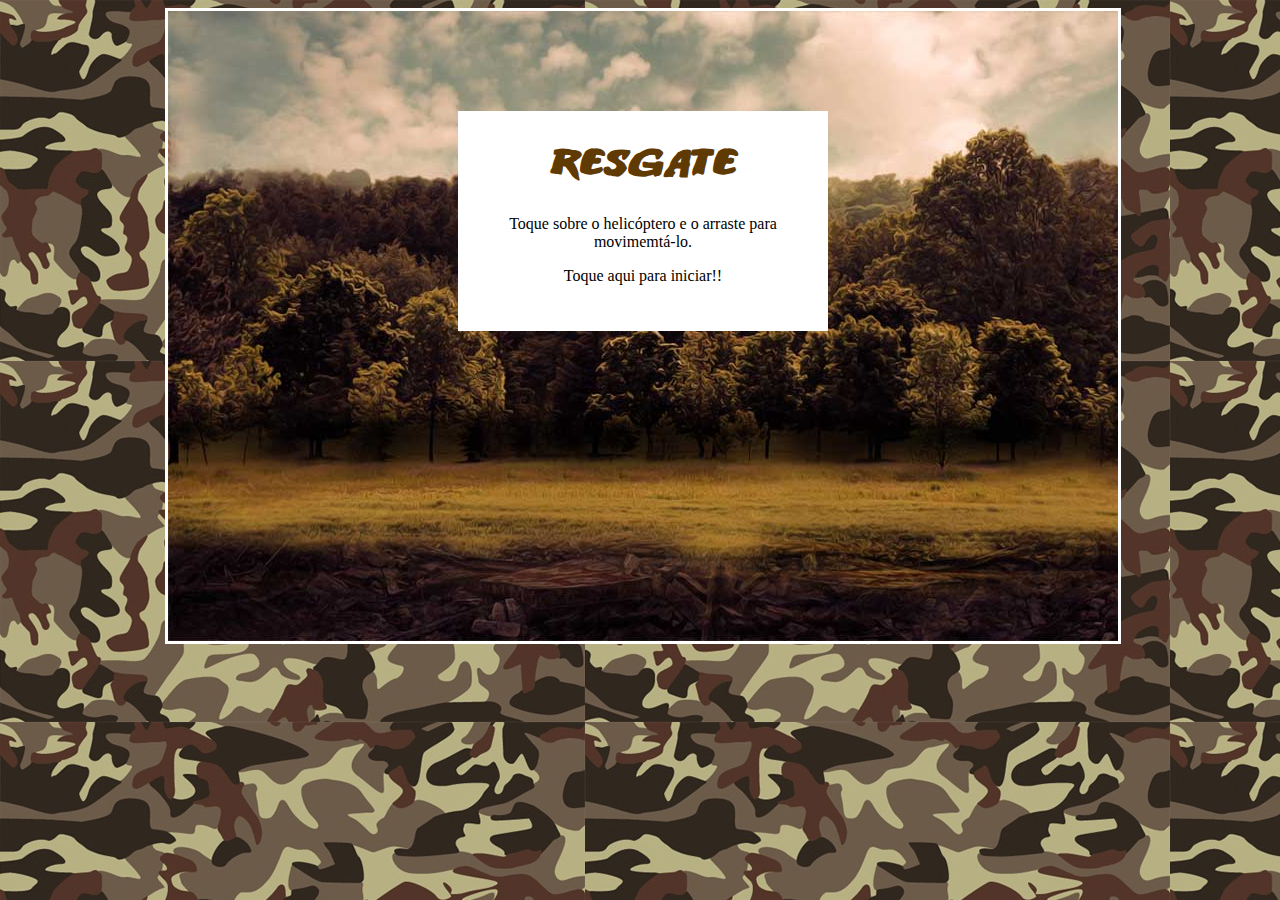
<file: Mobile/index.html>
<!DOCTYPE html>
<html>
<head>
	<meta charset="utf-8">
	<title>Resgate</title>
	<link href="css/estilo.css" rel="stylesheet" type="text/css">
</head>

<body>
	<div id="container">
		<div id="fundoGame">
			<div id="inicio" onclick="start()"><h1> Resgate </h1>
				
				<p>Toque sobre o helicóptero e o arraste para movimemtá-lo.</p>

				<p>Toque aqui para iniciar!! </p>
			</div>
		</div>
	</div>
	<audio src="sons/som.mp3" preload="auto" id="somDisparo"></audio>
	<audio src="sons/explosao.mp3" preload="auto" id="somExplosao"></audio>
	<audio src="sons/musica_fundo.mp3" preload="auto" id="musica"></audio>
	<audio src="sons/gameover.mp3" preload="auto" id="somGameover"></audio>
	<audio src="sons/perdido.mp3" preload="auto" id="somPerdido"></audio>
	<audio src="sons/perdido.mp3" preload="auto" id="somResgate"></audio>
</body>
<script type="text/javascript" src="js/jquery-1.10.2.min.js"></script>
<script type="text/javascript" src="js/js.js"></script>
<script type="text/javascript" src="js/jquery-collision.min.js"></script>
<script type="text/javascript" src="js/jquery.hammer.js"></script>
</html>
</file>
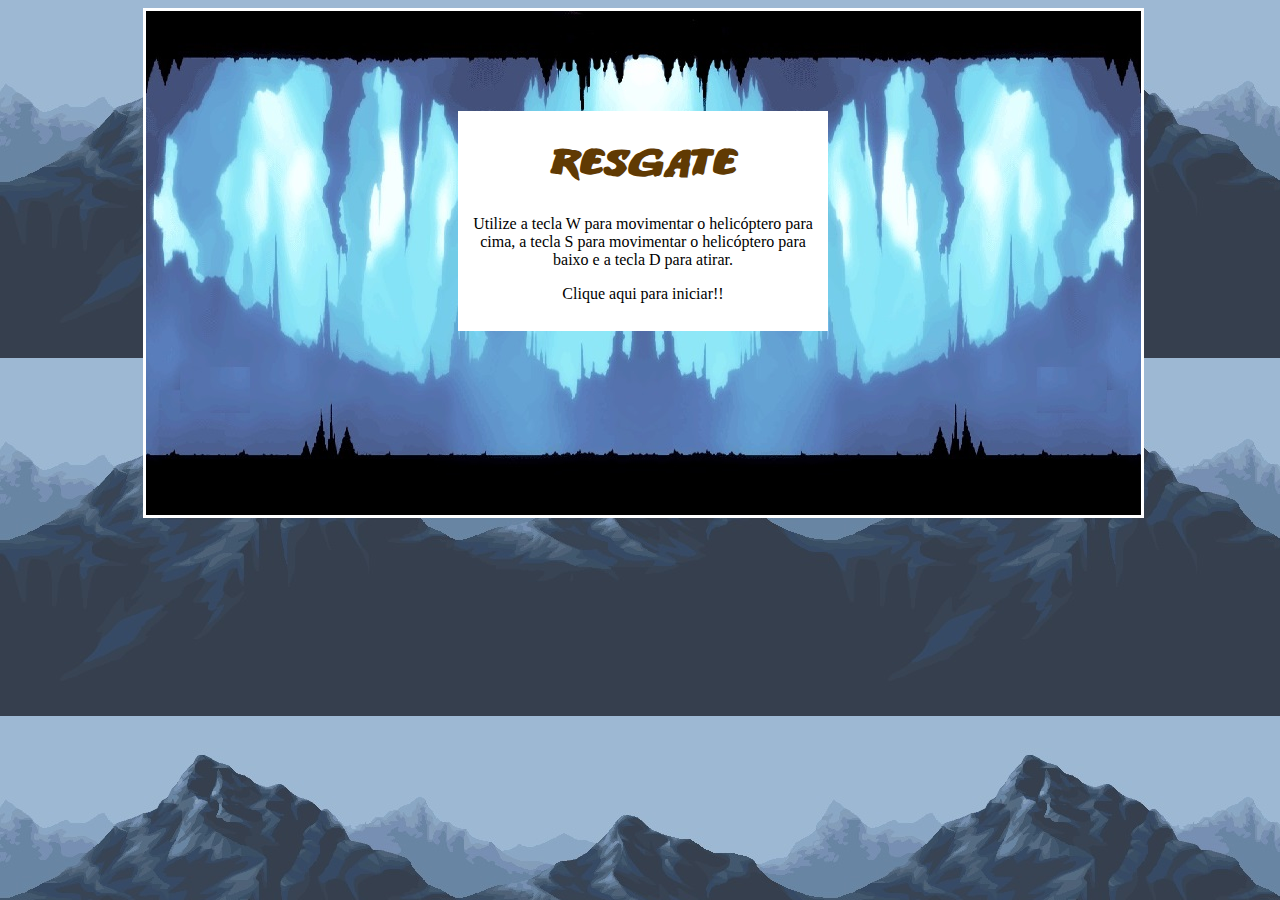
<file: resgate/index.html>
<!DOCTYPE html>
<html>
<head>
	<meta charset="utf-8">
	<title>Resgate</title>
	<link href="css/estilo.css" rel="stylesheet" type="text/css">
</head>
<body>
	<div id="container"> <!-- dic container !-->
		<div id="fundoGame"> <!-- div fundoGame !-->
			<div id="inicio" onclick="start()"><h1>Resgate</h1> <!-- div inicio !-->

				<p>Utilize a tecla W para movimentar o helicóptero para cima, a tecla S para movimentar o helicóptero para baixo e a tecla D para atirar.</p>

				<p>Clique aqui para iniciar!!</p>
			</div> <!-- Fim da div inicio !-->
		</div><!-- Fim da div fundoGame !-->
	</div><!-- Fim da div container !-->
	<!--Sons do Jogo !-->
	<audio src="sons/som.mp3"preload="auto"id="somDisparo"></audio>
	<audio src="sons/explosao.mp3"preload="auto"id="somExplosao"></audio>
	<audio src="sons/musica_fundo.mp3"preload="auto"id="musica"></audio>
	<audio src="sons/gameover.mp3"preload="auto"id="somGameover"></audio>
	<audio src="sons/perdido.mp3"preload="auto"id="somPerdido"></audio>
	<audio src="sons/resgate.mp3"preload="auto"id="somResgate"></audio>
</body>
<script type="text/javascript" src="js/jquery-1.10.2.min.js"></script>
<script type="text/javascript" src="js/js.js"></script>
<script type="text/javascript" src="js/jquery-collision.min.js"></script>
</html>
</file>
<file: Mobile/css/estilo.css>
@font-face {
	font-family: Titulo;
	src:url(../fontes/ANODETONOONE.TTF);
}
h1 {
	font-family: Titulo;
	font-size: 40px;
	color:#603a03;
}
body {
	background-image: url(../imgs/fundo.jpg);
}
#container {
	width: 950px;
	height: auto;
	position: relative;
	margin-left: auto;
	margin-right: auto;
}
#fundoGame {
	width: 950px;
	height: 630px;
	background-image: url(../imgs/fundo_game.jpg);
	border-color: #fff;
	border-style: solid;
}
#jogador {
	width: 256px;
	height: 66px;
	position: absolute;
	left: 8px;
	top: 179px;
	background-image: url(../imgs/apache.png);
}
#inimigo1 {
	width: 256px;
	height: 66px;
	position: absolute;
	left: 689px;
	top: 253px;
	background-image: url(../imgs/inimigo1.png);
}
#inimigo2 {
	width: 165px;
	height: 70px;
	position: absolute;
	left: 775px;
	top: 447px;
	background-image: url(../imgs/inimigo2.png);
}
#amigo {
	width: 44px;
	height: 51px;
	position: absolute;
	left: 10px;
	top: 464px;
	background-image: url(../imgs/amigo.png);
}
#inicio {
	width: 350px;
	height: 200px;
	background-color: #fff;
	margin-left: auto;
	margin-right: auto;
	margin-top: 100px;
	text-align: center;
	padding: 10px;
}
.anima1 {
	width: 256px;
	height: 66px;
	background-image: url(../imgs/helicoptero.png);
	animation: play .5s steps(2) infinite;
	-webkit-animation: play .5s steps(2) infinite;
	-moz-animation: play .5s steps(2) infinite;
	-ms-animation: play .5s steps(2) infinite;
	-o-animation: play .5s steps(2) infinite;
}
.anima2 {
	width: 256px;
	height: 66px;
	background-image: url(../imgs/inimigo1.png);
	animation: play .5s steps(2) infinite;
	-webkit-animation: play .5s steps(2) infinite;
	-moz-animation: play .5s steps(2) infinite;
	-ms-animation: play .5s steps(2) infinite;
	-o-animation: play .5s steps(2) infinite;
}
@keyframes play {
	from {background-position: 0px;}
	to {background-position: -512px;}
}
@-webkit-keyframes play {
	from {background-position: 0px;}
	to {background-position: -512px;}
}
@-moz-keyframes play {
	from {background-position: 0px;}
	to {background-position: -512px;}
}
@-ms-keyframes play {
	from {background-position: 0px;}
	to {background-position: -512px;}
}
@-o-keyframes play {
	from {background-position: 0px;}
	to {background-position: -512px;}
}
.anima3 {
	width: 44px;
	height: 51px;
	background-image: url(../imgs/amigo.png);
	animation: play2 .9s steps(12) infinite;
	-webkit-animation: play2 .5s steps(12) infinite;
	-moz-animation: play2 .5s steps(12) infinite;
	-ms-animation: play2 .5s steps(12) infinite;
	-o-animation: play2 .5s steps(12) infinite;
}
@keyframes play2 {
	from {background-position: 0px;}
	to {background-position: -528px;}
}
@-webkit-keyframes play2 {
	from {background-position: 0px;}
	to {background-position: -528px;}
}
@-moz-keyframes play2 {
	from {background-position: 0px;}
	to {background-position: -528px;}
}
@-ms-keyframes play2 {
	from {background-position: 0px;}
	to {background-position: -528px;}
}
@-o-keyframes play2 {
	from {background-position: 0px;}
	to {background-position: -528px;}
}
#disparo {
	width: 50px;
	height: 8px;
	position: absolute;
	background-image: url(../imgs/disparo.png);
}
#explosao1 {
	width: 15px;
	height: 87px;
	position: absolute;
}
#explosao2 {
	width: 15px;
	height: 87px;
	position: absolute; 
}
#explosao3 {
	width: 44px;
	height: 51px;
	position: absolute;
}
.anima4 {
	width: 44px;
	height: 51px;
	background-image: url(../imgs/amigo_explosao.png);
	animation: play3 .5s steps(7) infinite;
	-webkit-animation: play3 .5s steps(7) infinite;
	-moz-animation: play3 .5s steps(7) infinite;
	-ms-animation: play3 .5s steps(7) infinite;
	-o-animation: play3 .5s steps(7) infinite;
}
@keyframes play3 {
	from{background-position: 0px;}
	to{background-position: -308px;}
}
@-webkit-keyframes play3 {
	from{background-position: 0px;}
	to{background-position: -308px;}
}
@-moz-keyframes play3 {
	from{background-position: 0px;}
	to{background-position: -308px;}
}
@-ms-keyframes play3 {
	from{background-position: 0px;}
	to{background-position: -308px;}
}
@-o-keyframes play3 {
	from{background-position: 0px;}
	to{background-position: -308px;}
}
#placar {
	width: 450px;
	height: 50px;
	position: absolute;
	left: 5px;
	top: 590px;
}
h2 {
	font-family: Titulo;
	font-size: 20px;
	color:#fff;
}
#energia {
	width: 140px;
	height: 38px;
	position: absolute;
	left: 750px;
	top: 7px;
}
h3 {
	font-family: Titulo;
	font-size: 20px;
	color: #603a03;
}
#fim {
	width: 350px;
	height: 200px;
	background-color: #fff;
	margin-left: auto;
	margin-right: auto;
	margin-top: 100px;
	text-align: center;
	padding: 10px;
}
</file>
<file: resgate/css/estilo.css>
@font-face {
	font-family: Titulo;
	src:url(../fontes/ANODETONOONE.TTF);
}

h1 {
	font-family: Titulo;
	font-size: 40px;
	color: #603A03;
}

body {
	background-image: url(../imgs/montanha.jpg);
}

#container {	
	width: 995px;
	height: auto;
	position: relative;
	margin-left: auto;
	margin-right: auto;
}

#fundoGame {
	width: 995px;
	height: 504px;
	background-image: url(../imgs/2345.jpg);
	border-color: #FFF;
	border-style: solid;
}

#jogador{
	width: 256px;
	height: 66px;
	position: absolute;
	left: 8px;
	top: 179px;
	background-image: url(../imgs/apache.png);
}

#inimigo1{
	width: 256px;
	height: 66px;
	position: absolute;
	left: 689px;
	top: 253px;
	background-image: url(../imgs/inimigo1.png)
}

#inimigo2{
	width: 254px;
	height: 126px;
	position: absolute;
	left: 775px;
	top: 334px;
	background-image: url(../imgs/tanque.gif)
}

#amigo {
	width: 143px;
	height: 113px;
	position: absolute;
	left: 15px;
	top: 343px;
	background-image: url(../imgs/Perscaminhando2.gif)
}

#inicio {
	width: 350px;
	height: 200px;
	background-color: #FFF;
	margin-left: auto;
	margin-right: auto; 
	margin-top: 100px;
	text-align: center;
	padding: 10px;
}

#disparo{
	width:50px;
	height:8px;
	position : absolute;
	background-image:url(../imgs/disparo.png);  
}

.anima1 {
	width: 256px;
	height: 66px;
	background-color: url(../imgs/helicoptero.png);
	animation:play .3s steps(2) infinite;
	-webkit-animation:play .3s steps(2) infinite;
	-moz-animation:play .3s steps(2) infinite;
	-ms-animation:play .3s steps(2) infinite;
	-o-animation:play .3s steps(2) infinite;
}
@keyframes play{
	from{background-position: 0px;}
	to{background-position: -512px;}
}
@-webkit-keyframes play{
	from{background-position: 0px;}
	to{background-position: -512px;}
}
@-moz-keyframes play{
	from{background-position: 0px;}
	to{background-position: -512px;}
}
@-ms-keyframes play{
	from{background-position: 0px;}
	to{background-position: -512px;}
}
@-o-keyframes play{
	from{background-position: 0px;}
	to{background-position: -512px;}
}


.anima2 {
	width: 256px;
	height: 66px;
	background-color: url(../imgs/inimigo1.png);
	animation:play .3s steps(2) infinite;
	-webkit-animation:play .3s steps(2) infinite;
	-moz-animation:play .3s steps(2) infinite;
	-ms-animation:play .3s steps(2) infinite;
	-o-animation:play .3s steps(2) infinite;
}
@keyframes play{
	from{background-position: 0px;}
	to{background-position: -512px;}
}
@-webkit-keyframes play{
	from{background-position: 0px;}
	to{background-position: -512px;}
}
@-moz-keyframes play{
	from{background-position: 0px;}
	to{background-position: -512px;}
}
@-ms-keyframes play{
	from{background-position: 0px;}
	to{background-position: -512px;}
}
@-o-keyframes play{
	from{background-position: 0px;}
	to{background-position: -512px;}
}

.anima3 {
	width: 143px;
	height: 113px;
	background-color: url(../imgs/Perscaminhando2.gif);
	animation:play2 .0,5s steps(12) infinite;
	-webkit-animation:play2 .0,5s steps(12) infinite;
	-moz-animation:play2 .0,5s steps(12) infinite;
	-ms-animation:play2 .0,5s steps(12) infinite;
	-o-animation:play2 .0,5s steps(12) infinite;
}
@keyframes play2{
	from{background-position: 0px;}
	to{background-position: -528px;}
}
@-webkit-keyframes play2{
	from{background-position: 0px;}
	to{background-position: -528px;}
}
@-moz-keyframes play2{
	from{background-position: 0px;}
	to{background-position: -528px;}
}
@-ms-keyframes play2{
	from{background-position: 0px;}
	to{background-position: -528px;}
}
@-o-keyframes play2{
	from{background-position: 0px;}
	to{background-position: -528px;}
}

#explosao1{
	width: 15px;
	height: 87px;
	position: absolute;
}

#explosao2{
	width: 15px;
	height: 87px;
	position: absolute;
}

#explosao3{
	width: 44px;
	height: 51px;
	position: absolute;
}
.anima4{
	width: 44px;
	height: 51px;
	background-image: url(../imgs/amigo_explosao.png);
	animation:play3 .9s steps(7) infinite;
	-webkit-animation:play3.9s steps(7) infinite;
	-moz-animation:play3.9s steps(7) infinite;
	-ms-animation:play3.9s steps(7) infinite;
	-o-animation:play3.9s steps(7) infinite;
}
@keyframes play3{
	from{background-position: 0px;}
	to{background-position: -308px;}
}
@-webkit-keyframes play3{
	from{background-position: 0px;} 
	to{background-position: -308px;}
}
@-moz-keyframes play3{
	from{background-position: 0px;}
	to{background-position: -308px;}
}
@-ms-keyframes play3{
	from{background-position: 0px;}
	to{background-position: -308px;}
}
@-o-keyframes play3{
	from{background-position: 0px;}
	to{background-position: -308px;}
}
#placar{
	width: 450px;
	height: 50px;
	position: absolute;
	left: 15px;
	top: 460px;

}
h2{
	font-family: DC;
	font-size: 20px;
	color: #FFF
	
}
#energia{
	width: 140px;
	height: 38px;
	position: absolute;
	left: 750px;
	top: 7px
}
h3{
	font-family: Titulo;
	font-size: 20px;
	color: #603A03;
}
#fim{
	width: 350px;
	height: 200px;
	background-color: #FFF;
	margin-left: auto;
	margin-right: auto;
	margin-top: 100px;
	text-align: center;
	padding: 10px;
}
</file>
